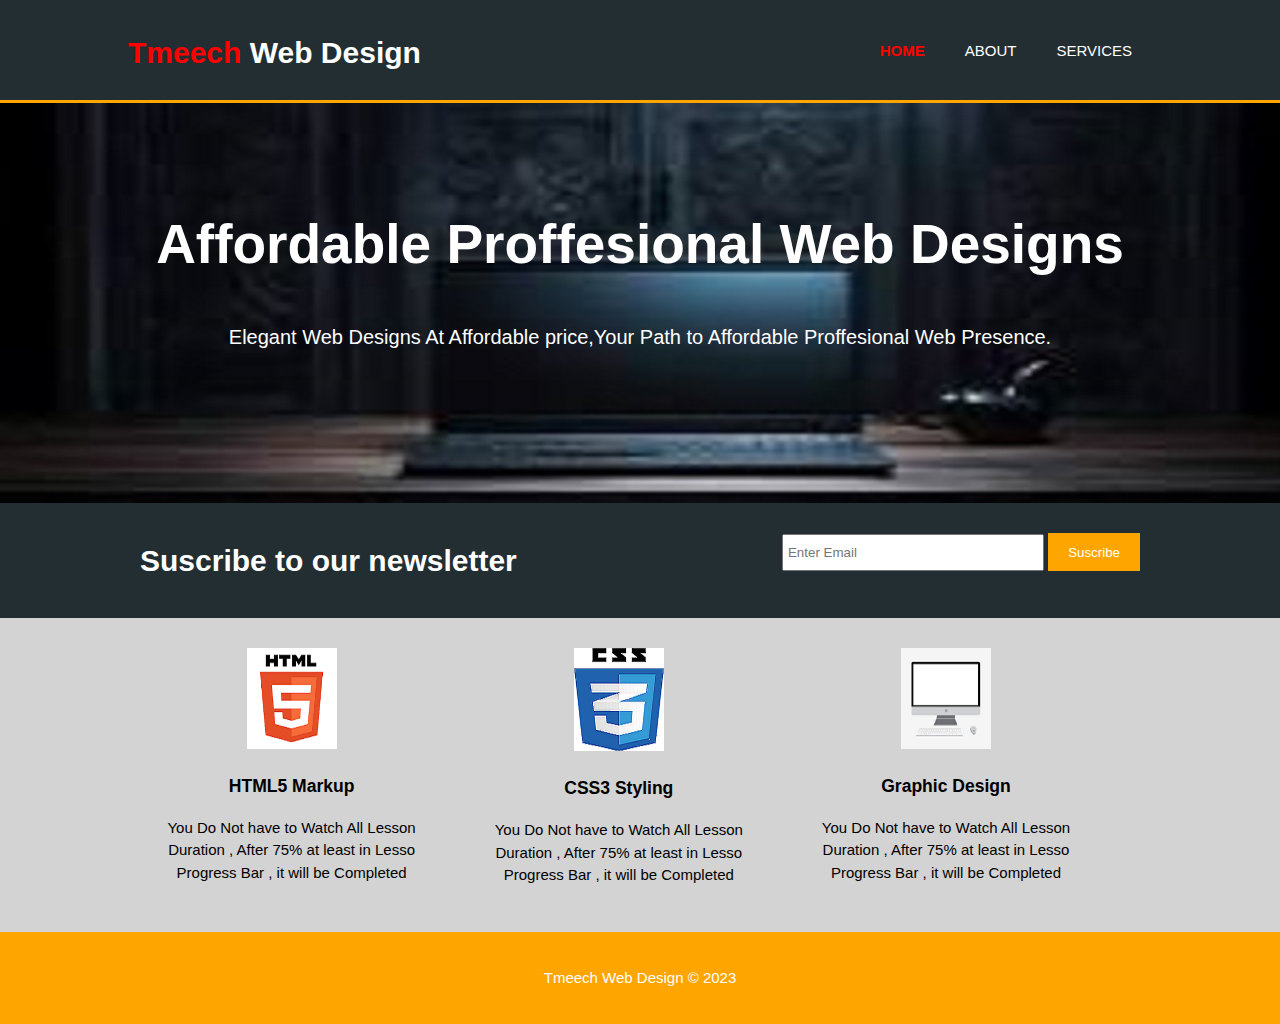
<file: meech/index.html>
<!DOCTYPE html>
<html lang="en">
<head>
    <meta charset="UTF-8">
    <meta name="viewport" content="width=device-width, initial-scale=1.0">
    <meta name="description" content="Affordable and proffesional web designer ">
    <meta name="keywords" content="web design, affordable web design, proffesional web design">
    <meta name="author" content="Esan Taiwo">
    <title>Tmeech Web Design | Welcome</title>
    <link rel="stylesheet" href="css/style.css">
</head>
<body>
   <header>
    <div class="container">
       <div id="branding">
         <h1><span class="highlight">Tmeech</span> Web Design</h1>
       </div>
       <nav>
        <ul>
           <li class="current"><a href="index.html">HOME</a></li>
           <li><a href="about.html">ABOUT</a></li>
           <li><a href="services.html">SERVICES</a></li>
        </ul>
       </nav>
    </div>
   </header>
   
   <section id="showcase">
        <div class="container">
          <h1>Affordable Proffesional Web <span>Designs</span></h1>
          <p>Elegant Web Designs At Affordable price,Your Path to Affordable Proffesional Web Presence.</p>
        </div>
    </section>

    <section id="newsletter">
        <div class="container">
          <h1>Suscribe to our newsletter</h1>
          <form>
            <input type="email" placeholder="Enter Email">
            <button type="submit" class="button_1">Suscribe</button>
          </form>
        </div>
    </section>

    <section id="boxes">
      <div class="container">
         <div class="box">
            <img src="images/html.jpg" alt="">
             <h3>HTML5 Markup</h3>
             <p>You Do Not have to Watch All Lesson Duration , After 75% at least in Lesso
                Progress Bar , it will be Completed</p>
         </div>
         <div class="box">
            <img src="images/css3.jpg" alt="">
            <h3>CSS3 Styling</h3>
            <p>You Do Not have to Watch All Lesson Duration , After 75% at least in Lesso
               Progress Bar , it will be Completed</p>
        </div>
        <div class="box">
            <img src="images/computer.jpg" alt="">
            <h3>Graphic Design</h3>
            <p>You Do Not have to Watch All Lesson Duration , After 75% at least in Lesso
               Progress Bar , it will be Completed</p>
        </div>
      </div>
    </section>

    <footer>
        <p>Tmeech Web Design &copy; 2023</p>
    </footer>
</body>
</html>
</file>
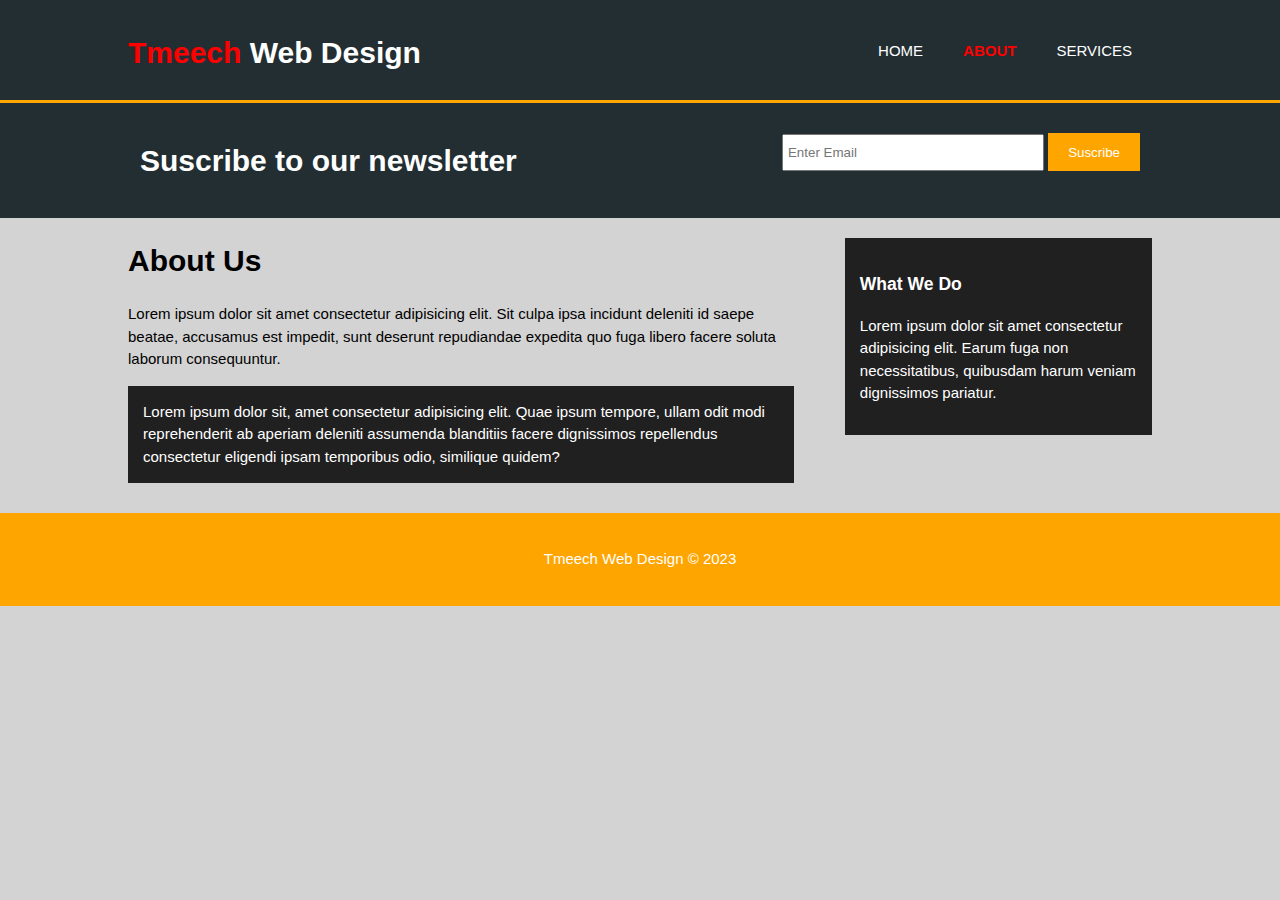
<file: meech/about.html>
<!DOCTYPE html>
<html lang="en">
<head>
    <meta charset="UTF-8">
    <meta name="viewport" content="width=device-width, initial-scale=1.0">
    <meta name="description" content="Affordable and proffesional web designer ">
    <meta name="keywords" content="web design, affordable web design, proffesional web design">
    <meta name="author" content="Esan Taiwo">
    <title>Tmeech Web Design | About</title>
    <link rel="stylesheet" href="css/style.css">
</head>
<body>
   <header>
    <div class="container">
       <div id="branding">
         <h1><span class="highlight">Tmeech</span> Web Design</h1>
       </div>
       <nav>
        <ul>
           <li><a href="index.html">HOME</a></li>
           <li class="current"><a href="about.html">ABOUT</a></li>
           <li><a href="services.html">SERVICES</a></li>
        </ul>
       </nav>
    </div>
   </header>
   
   <section id="newsletter">
        <div class="container">
          <h1>Suscribe to our newsletter</h1>
          <form>
            <input type="email" placeholder="Enter Email">
            <button type="submit" class="button_1">Suscribe</button>
          </form>
        </div>
    </section>

    <section id="main">
        <div class="container">
           <article id="main-col">
               <h1 class="page-title">About Us</h1>
                  <p>Lorem ipsum dolor sit amet consectetur adipisicing elit. Sit culpa ipsa incidunt deleniti id saepe beatae, accusamus est impedit, sunt deserunt repudiandae expedita quo fuga libero facere soluta laborum consequuntur.
                  </p>
                <p class="dark">
            Lorem ipsum dolor sit, amet consectetur adipisicing elit. Quae ipsum tempore, ullam odit modi reprehenderit ab aperiam deleniti assumenda blanditiis facere dignissimos repellendus consectetur eligendi ipsam temporibus odio, similique quidem?
                </P>
           </article>

           <aside id="sidebar">
            <div class="dark">
              <h3>What We Do</h3>  
              <p>Lorem ipsum dolor sit amet consectetur adipisicing elit. Earum fuga non necessitatibus, quibusdam harum veniam dignissimos pariatur.</p>
              </div>
           </aside>
        </div>
      
    </section>

    <footer>
        <p>Tmeech Web Design &copy; 2023</p>
    </footer>
</body>
</html>
</file>
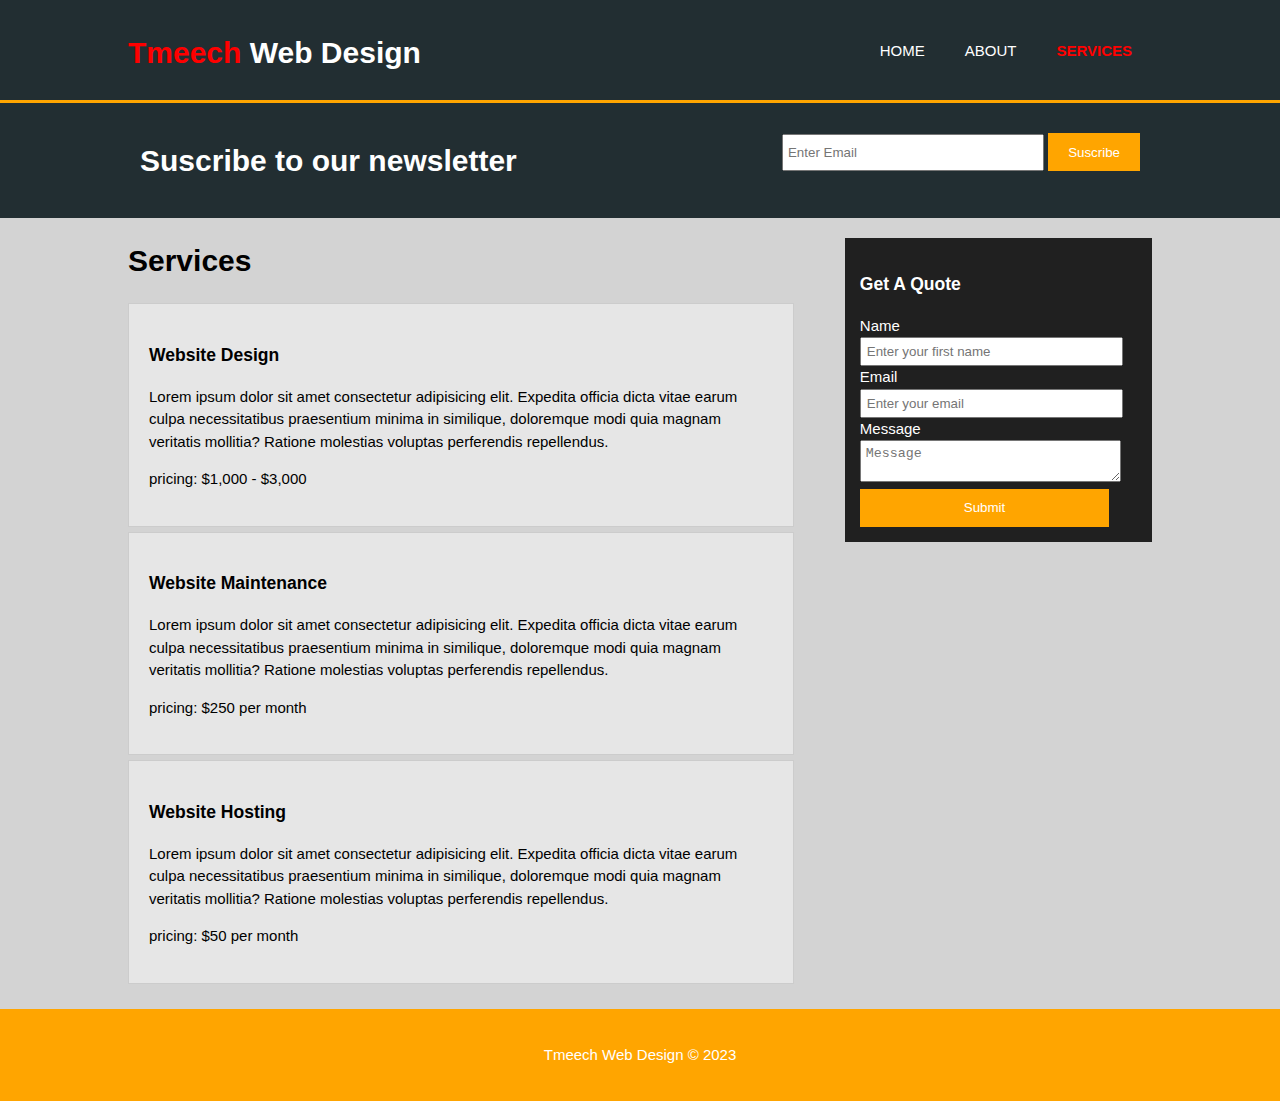
<file: meech/services.html>
<!DOCTYPE html>
<html lang="en">
<head>
    <meta charset="UTF-8">
    <meta name="viewport" content="width=device-width, initial-scale=1.0">
    <meta name="description" content="Affordable and proffesional web designer ">
    <meta name="keywords" content="web design, affordable web design, proffesional web design">
    <meta name="author" content="Esan Taiwo">
    <title>Tmeech Web Design | Services</title>
    <link rel="stylesheet" href="css/style.css">
</head>
<body>
   <header>
    <div class="container">
       <div id="branding">
         <h1><span class="highlight">Tmeech</span> Web Design</h1>
       </div>
       <nav>
        <ul>
           <li><a href="index.html">HOME</a></li>
           <li><a href="about.html">ABOUT</a></li>
           <li class="current"><a href="services.html">SERVICES</a></li>
        </ul>
       </nav>
    </div>
   </header>
   
   <section id="newsletter">
        <div class="container">
          <h1>Suscribe to our newsletter</h1>
          <form>
            <input type="email" placeholder="Enter Email">
            <button type="submit" class="button_1">Suscribe</button>
          </form>
        </div>
    </section>

    <section id="main">
        <div class="container">
           <article id="main-col">
               <h1 class="page-title">Services</h1>
               <ul id="services">
                  <li>
                    <h3>Website Design</h3>
                    <p>Lorem ipsum dolor sit amet consectetur adipisicing elit. Expedita officia dicta vitae earum culpa necessitatibus praesentium minima in similique, doloremque modi quia magnam veritatis mollitia? Ratione molestias voluptas perferendis repellendus.</p>
                    <p>pricing: $1,000 - $3,000</p>
                  </li>
                  <li>
                    <h3>Website Maintenance</h3>
                    <p>Lorem ipsum dolor sit amet consectetur adipisicing elit. Expedita officia dicta vitae earum culpa necessitatibus praesentium minima in similique, doloremque modi quia magnam veritatis mollitia? Ratione molestias voluptas perferendis repellendus.</p>
                    <p>pricing: $250 per month</p> 
                  </li>
                  <li>
                    <h3>Website Hosting</h3>
                    <p>Lorem ipsum dolor sit amet consectetur adipisicing elit. Expedita officia dicta vitae earum culpa necessitatibus praesentium minima in similique, doloremque modi quia magnam veritatis mollitia? Ratione molestias voluptas perferendis repellendus.</p>
                    <p>pricing: $50 per month</p>
                  </li>
               </ul>  
           </article>

           <aside id="sidebar">
            <div class="dark">
              <h3>Get A Quote</h3>  
              <form class="quote">
                <div> <label for="">Name</label><br>
                      <input type="text" placeholder="Enter your first name">
                </div>    
                 <div> <label for="">Email</label><br>
                       <input type="email" placeholder="Enter your email"> 
                 </div>
                 <label for="Message">Message</label><br>
                 <textarea placeholder="Message"></textarea>
                 <input class="button_1" type="submit">
             </form>
              </div>
           </aside>
        </div>
      
    </section>

    <footer>
        <p>Tmeech Web Design &copy; 2023</p>
    </footer>
</body>
</html>
</file>
<file: meech/css/style.css>
body{
font-family: Arial, Helvetica, sans-serif;
font-size: 15px;
line-height: 1.5;
padding:0;
margin:0;
background-color: lightgray;
}

/* Global */
.container{
    width: 80%;
    margin: auto;
    overflow: hidden;
}
ul{
    padding: 0;
    margin: 0;
}

.button_1{
    height: 38px;
    background:orange;
    border: 0;
    padding-left: 20px;
    padding-right: 20px;
    color: white;
}

.dark{
    padding: 15px;
    background: rgb(32, 32, 32);
    color: white;
    margin-top: 10px;
    margin-bottom: 10px;
}

/* Header */ 
header{
    background: rgb(34, 46, 50);
    color: white;
    padding-top: 30px;
    min-height: 70px;
    border-bottom:orange 3px solid;
}

header a{
    color: white;
    text-decoration: none;
    text-transform: uppercase;
    font-size: 15px;
}

header li{
    float: left;
    display: inline;
    padding:0 20px 0 20px ;
}

header #branding{
    float: left;
}

header #branding h1{
    margin: 0;
}

header nav{
    float: right;
    margin-top: 10px; 
}

header .highlight, header .current a{
  color: red; 
  font-weight: bold; 
}

header a:hover{
  color: grey;
  font-weight: bold;
}

/* showcase */

#showcase{
    min-height:400px;
    background:url("../images/showcase.jpg") no-repeat ;
    text-align: center;
    color: white;
}

#showcase h1{
    margin-top: 100px;
    font-size: 55px;
    margin-bottom: 1opx;
}

#showcase p{
    font-size: 20px;
}

/* newsletter */
#newsletter{
    padding: 15px;
    color: white;
    background: rgb(34, 46, 50);
}

#newsletter h1{
    float: left;
}

#newsletter form{
    float: right;
    margin-top: 15px;
}

#newsletter input[type="email"]{
    padding: 4px;
    height:25px;
    width: 250px;
}

/* boxes */
#boxes{
    margin-top: 20px;
}

#boxes .box{
    float: left;
    text-align: center;
    width: 30%;
    padding: 10px;
}

#boxes .box img{
   width: 90px;
}

/* sidebar */
#sidebar{
   float: right; 
   width: 30%;
   margin-top: 10px;
}

/* main-col */
article#main-col{
    float: left;
    width: 65%;
}

/* services */
ul#services li{
    list-style: none;
    padding: 20px;
    border: #cccccc solid 1px;
    margin-bottom: 5px;
    background:#e6e6e6;
    }

    aside#sidebar .quote input,aside#sidebar .quote textarea{
      width: 90%;
      padding: 5px;
    }

footer{
    padding: 20px;
    margin-top: 20px;
    color: white;
    background-color:orange;
    text-align: center;
}

/* Media Queries */
@media(max-width: 768px){
  header #branding,
  header nav,
  header nav li,
  #newsletter h1,
  #newsletter form,
  #boxes .box,
  article#main-col,
  aside#sidebar{
     float: none;
     text-align: center;
     width: 100%;
  }
  
  header{
    padding-bottom: 20px;
  }

  #showcase{
    margin-top: 40px;
  }
  
  #newsletter button, .quote button{
    display: block;
    width: 100%;
  }

  #newsletter form input[type="email"], .quote input, .quote textarea{
    width: 100%;
    margin-bottom:5px;
  }
}
</file>
